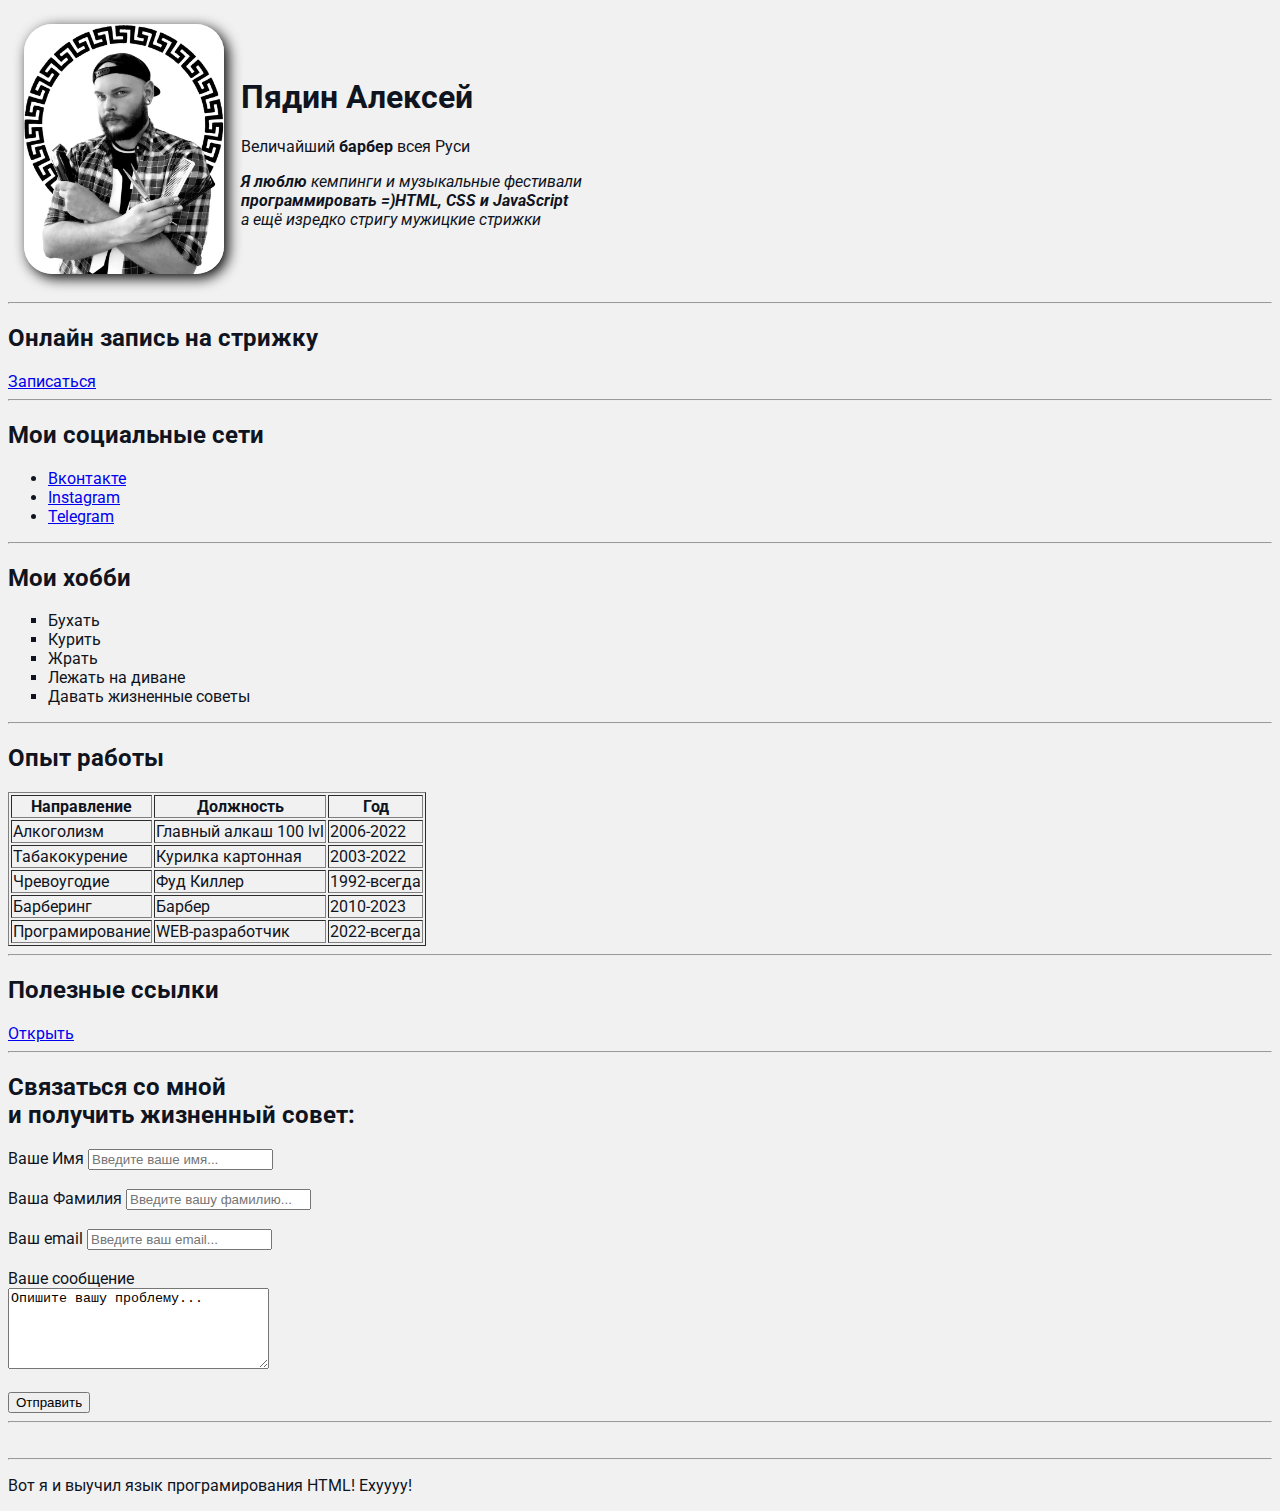
<file: index.html>
<!DOCTYPE html>
<html>
<head>
    <meta charset="UTF-8">
    <title>Профиль</title>
    <link href="styles.css" rel="stylesheet"/>
<body>
    <Table cellspacing="15">
        <tr>
            <td>
               <img src="avatar.JPG" alt="Тут моя фотка"
               class="avatar"/>
               
            </td>
            <td>
              <h1>Пядин Алексей</h1>
             <p>Величайший <strong>барбер</strong> всея Руси</p>
             <p><em><strong>Я люблю</strong> кемпинги и музыкальные фестивали
           <br> <strong>программировать =)HTML, CSS и JavaScript</strong>
           <br>а ещё изредко стригу мужицкие стрижки</em></p>
            </td>
        </tr>
</Table>
<hr>
<h2>Онлайн запись на стрижку</h2>
<a href="Https://n211991.yclients.com">Записаться</a>
<hr>
<h2>Мои социальные сети</h2>
    <ul>
        <li><a href="https://vk.com/alexiopride" target="_blank">Вконтакте</a></li>
        <li><a href="https//instagram.com/alexiopride" target="_blank">Instagram</a></li>
        <li><a href="https://t.me/Alexiopro" target="_blank">Telegram</a> </li>
        </ul>
    
<hr>
<h2>Мои хобби</h2>
    <ul type="square">
        <li>Бухать</li>
        <li>Курить</li>
        <li>Жрать</li>
        <li>Лежать на диване</li>
        <li>Давать жизненные советы</li>
    </ul>

<hr>




<h2>Опыт работы</h2>
<table border="1">
    <thread>
        <thead>        
            <th>Направление</th>
            <th>Должность</th>
            <th>Год</th>
        </thead>
        <tbody>
            <tr>
                <td>Алкоголизм</td>
                <td>Главный алкаш 100 lvl</td>
                <td>2006-2022</td>
            </tr>
            <tr>
                <td>Табакокурение</td>
                <td>Курилка картонная</td>
                <td>2003-2022</td>
            </tr>   
            <tr>
                <td>Чревоугодие</td>
                <td>Фуд Киллер</td>
                <td>1992-всегда</td>
            </tr>   
            <tr>
                <td>Барберинг</td>
                <td>Барбер</td>
                <td>2010-2023</td>
            </tr>   
            <tr>
                <td>Програмирование</td>
                <td>WEB-разработчик</td>
                <td>2022-всегда</td>
            </tr>   
        </tbody>
    
    </table>

<hr>





<h2>Полезные ссылки</h2>
<a href="forsoul.html" target="_blank">Открыть</a>
<hr>






<h2>Связаться со мной
    <br> и получить жизненный совет:</h2>


<form action="youtube.html">
    <label for="name">Ваше Имя</label>
    <input type="text" id="name" placeholder="Введите ваше имя...">
<br>
<br>
    <label for="name1">Ваша Фамилия</label>
    <input type="text" id="name1" placeholder="Введите вашу фамилию...">
<br>
<br>
    <label for="email">Ваш еmail</label>
    <input type="email" id="email" placeholder="Введите ваш email...">
<br>
<br>
    <label for="text">Ваше сообщение</label>
    <br>
    <textarea name="text" id=text"" cols="30" rows="5">Опишите вашу проблему...</textarea>

<br>
<br>
    <input type="submit" value="Отправить">

<hr>
</form>
<br>
<hr>
<p>Вот я и выучил язык програмирования HTML! Ехуууу!</p>






</body>
</html>
</file>
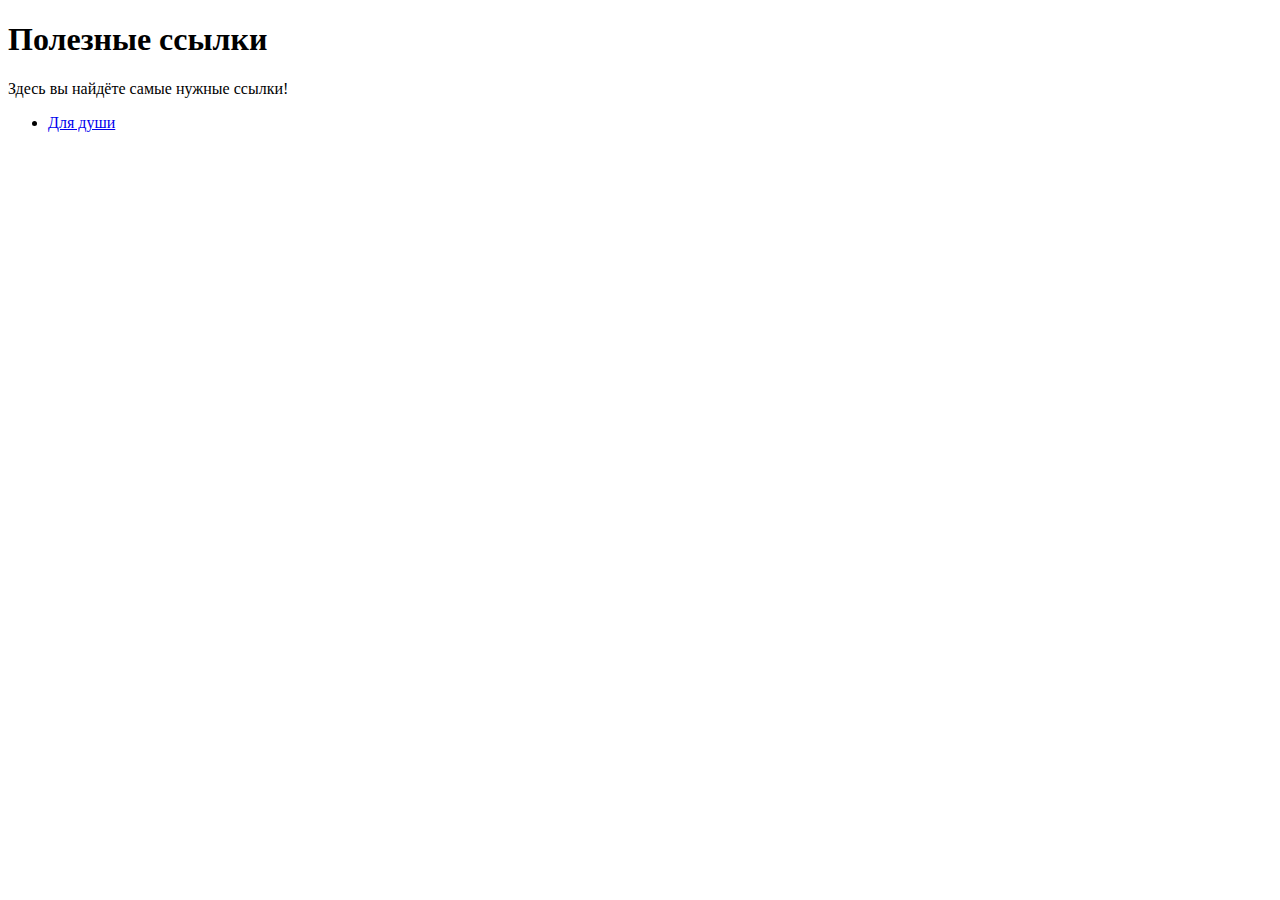
<file: forsoul.html>
<!DOCTYPE html>
<html lang="en">
<head>
    <meta charset="UTF-8">

    <title>Полезные ссылки</title>
</head>
<body>
    <h1>Полезные ссылки</h1>
    <p>Здесь вы найдёте самые нужные ссылки!</p>
    <ul>
        <li>
            <a href="https://www.youtube.com/watch?v=dQw4w9WgXcQ">Для души</a>
        </li>
    </ul>
</file>
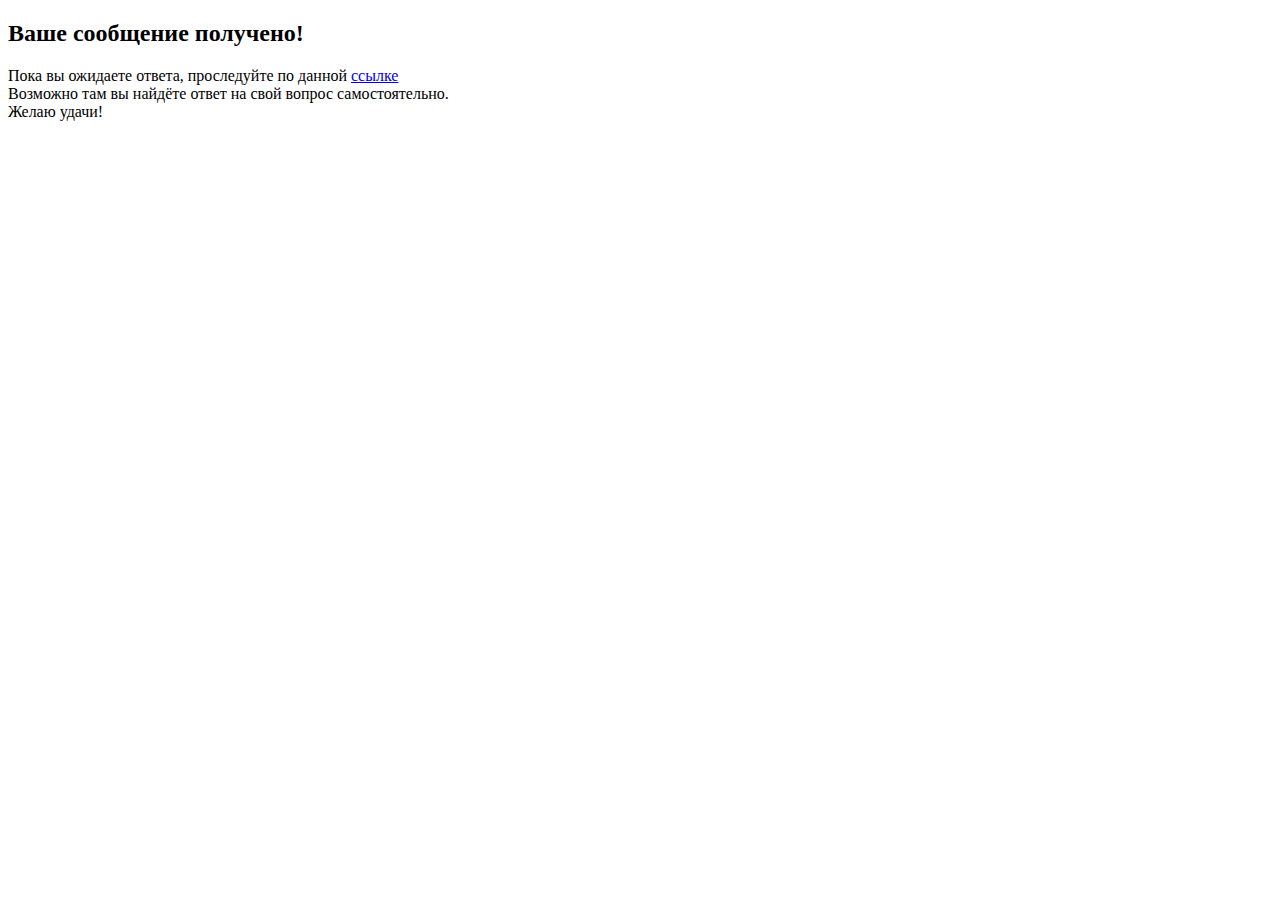
<file: youtube.html>
<!DOCTYPE html>
<html lang="en">
<head>
    <meta charset="UTF-8">

    <title>Жизненный совет</title>
</head>
<body>
    <h2>Ваше сообщение получено!</h2>
    <p>
    Пока вы ожидаете ответа, проследуйте по данной <a href="https://www.youtube.com/watch?v=dQw4w9WgXcQ" target="_blank">ссылке</a>
    <br> Возможно там вы найдёте ответ на свой вопрос самостоятельно.
    <br> Желаю удачи!
    </p>
</body>
</html>
</file>
<file: styles.css>
@import url('https://fonts.googleapis.com/css2?family=Roboto&display=swap');

body {
    background-color: #f1f1f1;
    color: #0f141e;

    font-size: 16px;
    font-weight: normal;
    font-family:'Roboto', sans-serif;
    /* а ещё можно в кратце указать этот же список */
    /* font: normal 16px 'Roboto', sans-serif; */
}



.avatar {
    width: 200px;
    border-radius: 28px;
    box-shadow: 4px 4px 14px rgba(0, 0, 0, 25);
}
</file>
